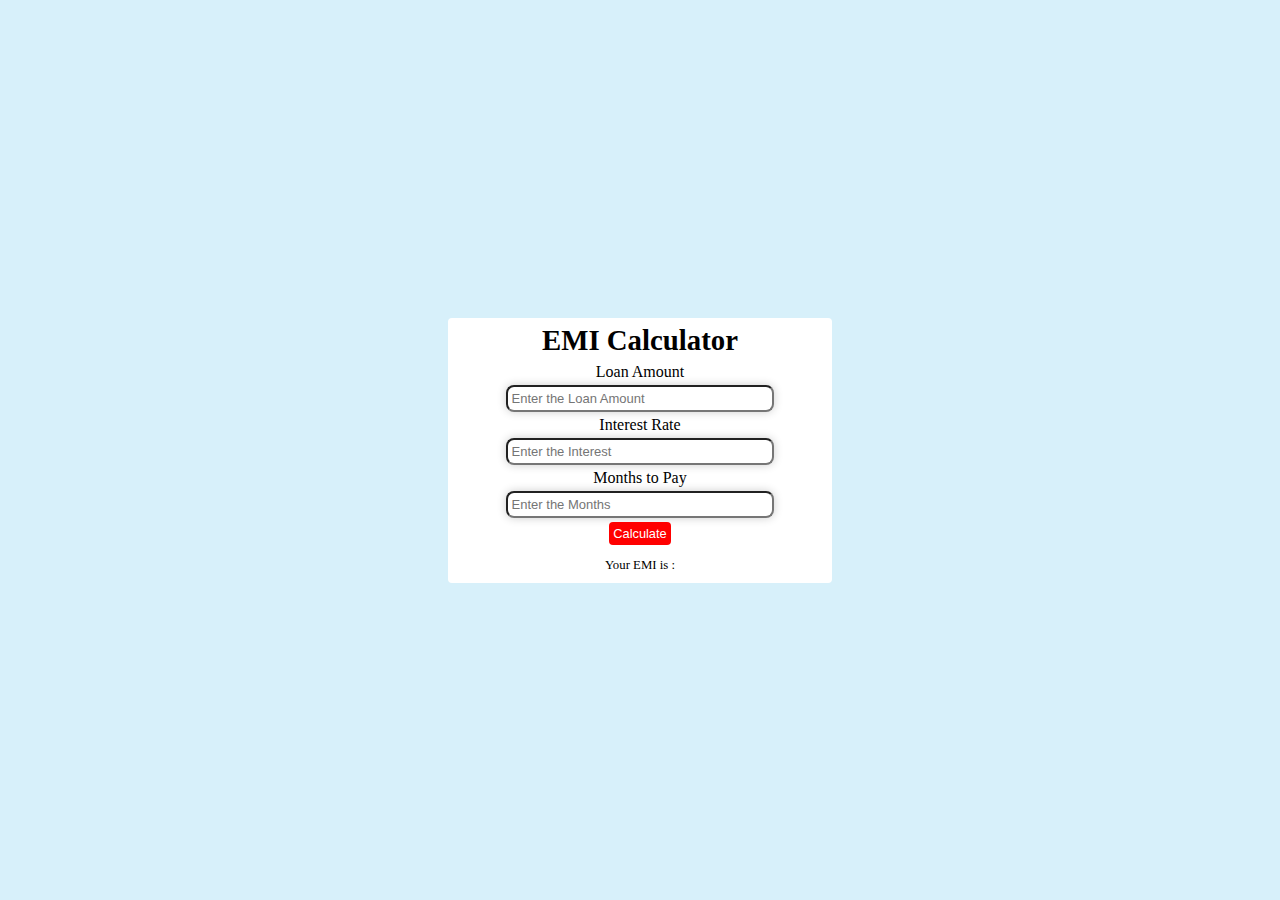
<file: EMICalculator/index.html>
<!DOCTYPE html>
<html lang="en">
<head>
    <meta charset="UTF-8">
    <meta name="viewport" content="width=device-width, initial-scale=1.0">
    <title>EMI Calculator</title>
    <link rel="stylesheet" href="style.css">
</head>
<body>
    <div id="container">
        <div id="header">
            <h2 id="heading">EMI Calculator</h2>
        </div>
        <div id="loan">
            <label for="loan-amount" >Loan Amount</label><br>
            <input type="number" id="loan-amount" placeholder="Enter the Loan Amount">
        </div>
        <div id="interest">
            <label for="interest-rate">Interest Rate</label><br>
            <input type="number" id="interest-rate" placeholder="Enter the Interest">
        </div>
        <div id="months">
            <label for="months-pay" >Months to Pay</label><br>
            <input type="number" id="months-pay" placeholder="Enter the Months">
        </div>
        <div id="btn">
             <button id="cal-btn">Calculate</button>
        </div>
        <div id="display">
           Your EMI is : <span id="amount"></span>
        </div>


    </div>
   
    <script src="script.js"></script>
</body>
</html>
</file>
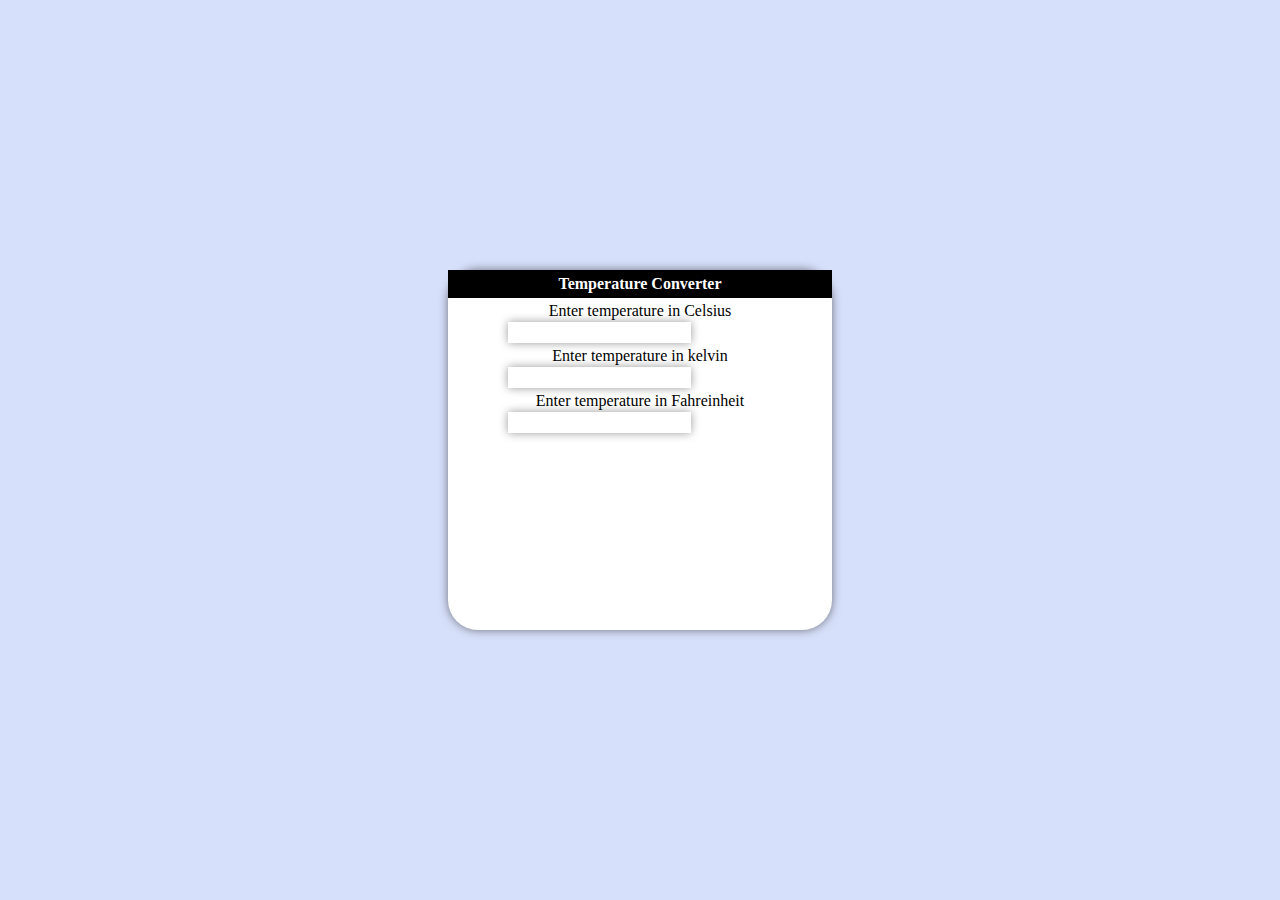
<file: TemperatureConverter/index.html>
<!DOCTYPE html>
<html lang="en">
<head>
    <meta charset="UTF-8">
    <meta name="viewport" content="width=device-width, initial-scale=1.0">
    <title>Temperature Converter</title>
    <link rel="stylesheet" href="style.css">
</head>
<body>

     <div id="container">
        <h4 id="heading">Temperature Converter</h4>
        <label for="celsius">Enter temperature in Celsius</label>
        <input type="number"  id="celsius">
        <br>
        <label for="kelvin">Enter temperature in kelvin</label>
        <input type="number"  id="kelvin">
        <br>
        <label for="fahreinheit">Enter temperature in Fahreinheit</label>
        <input type="number"  id="fahreinheit">
        <br>
     </div>
    <script src="script.js"></script>
    
</body>
</html>
</file>
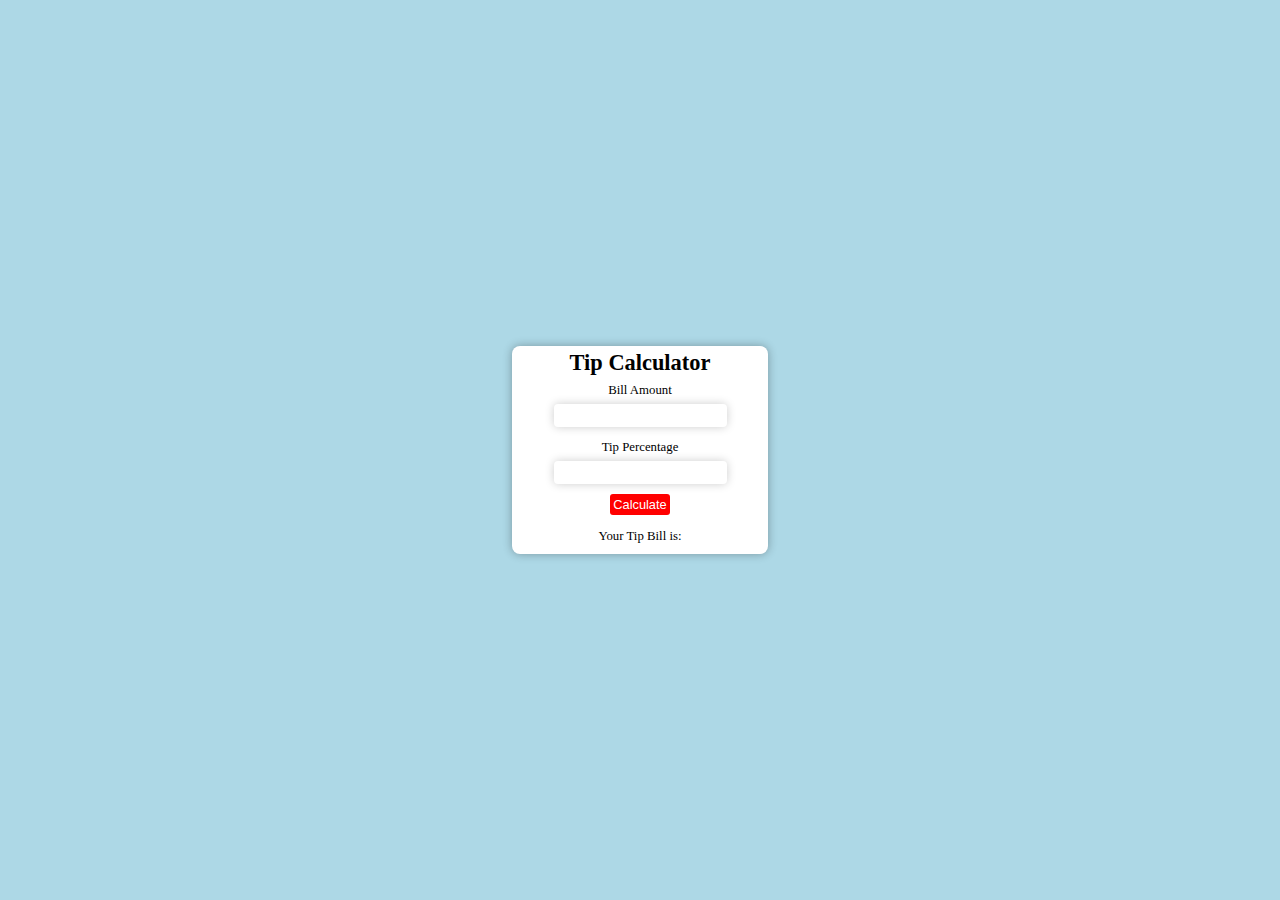
<file: TipCalculator/index.html>
<!DOCTYPE html>
<html lang="en">
<head>
    <meta charset="UTF-8">
    <meta name="viewport" content="width=device-width, initial-scale=1.0">
    <title>Tip Calculator</title>
    <link rel="stylesheet" href="style.css">
</head>
<body>
    <div id="container">
        <div id="header">
            <h2 id="header">Tip Calculator</h2>
        </div>
        <div id="bill">
            <label for="bill-amount">Bill Amount</label><br>
            <input type="number"  id="bill-amount">
        </div>
        <div id="tip">
            <label for="tip-percentage">Tip Percentage</label><br>
            <input type="number"  id="tip-percentage">
        </div>
        <div id="calculate">
            <button id="btn">Calculate</button>
        </div>
        <div id="display">
            Your Tip Bill is: <span id="amount"></span>
        </div>

    </div>
    <script src="script.js"></script>
</body>
</html>
</file>
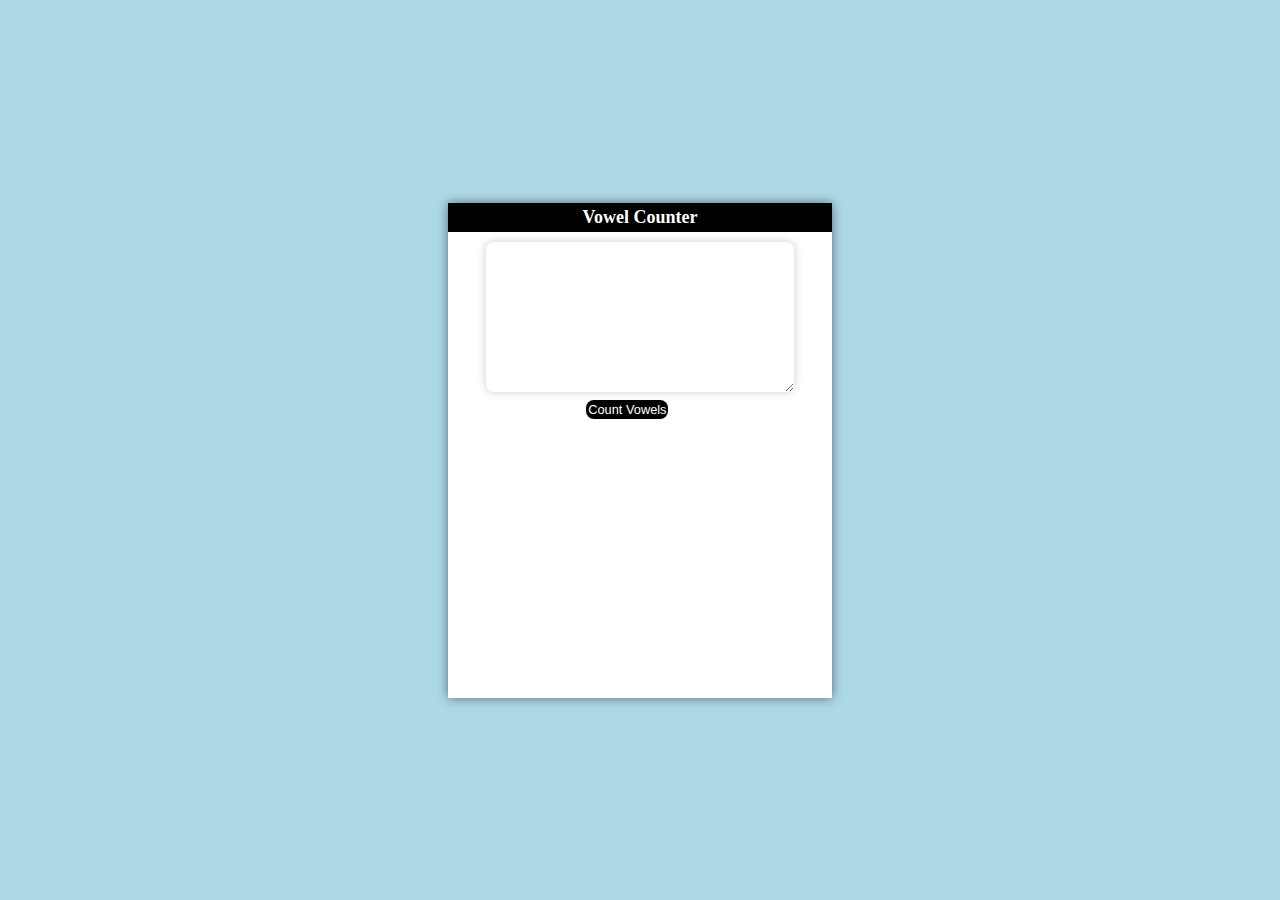
<file: VowelCounter/index.html>
<!DOCTYPE html>
<html lang="en">
<head>
    <meta charset="UTF-8">
    <meta name="viewport" content="width=device-width, initial-scale=1.0">
    <title>Vowel Counter</title>
    <link rel="stylesheet" href="style.css">
</head>
<body>
    <div id="container">
        <h2 id="header">Vowel Counter</h2>
        <textarea  id="textarea" cols="30" rows="10"></textarea>
        <br>
        <button id="count">Count Vowels</button>
        <p id="output-display"></p>
    </div>

    <script src="script.js"></script>
</body>
</html>
</file>
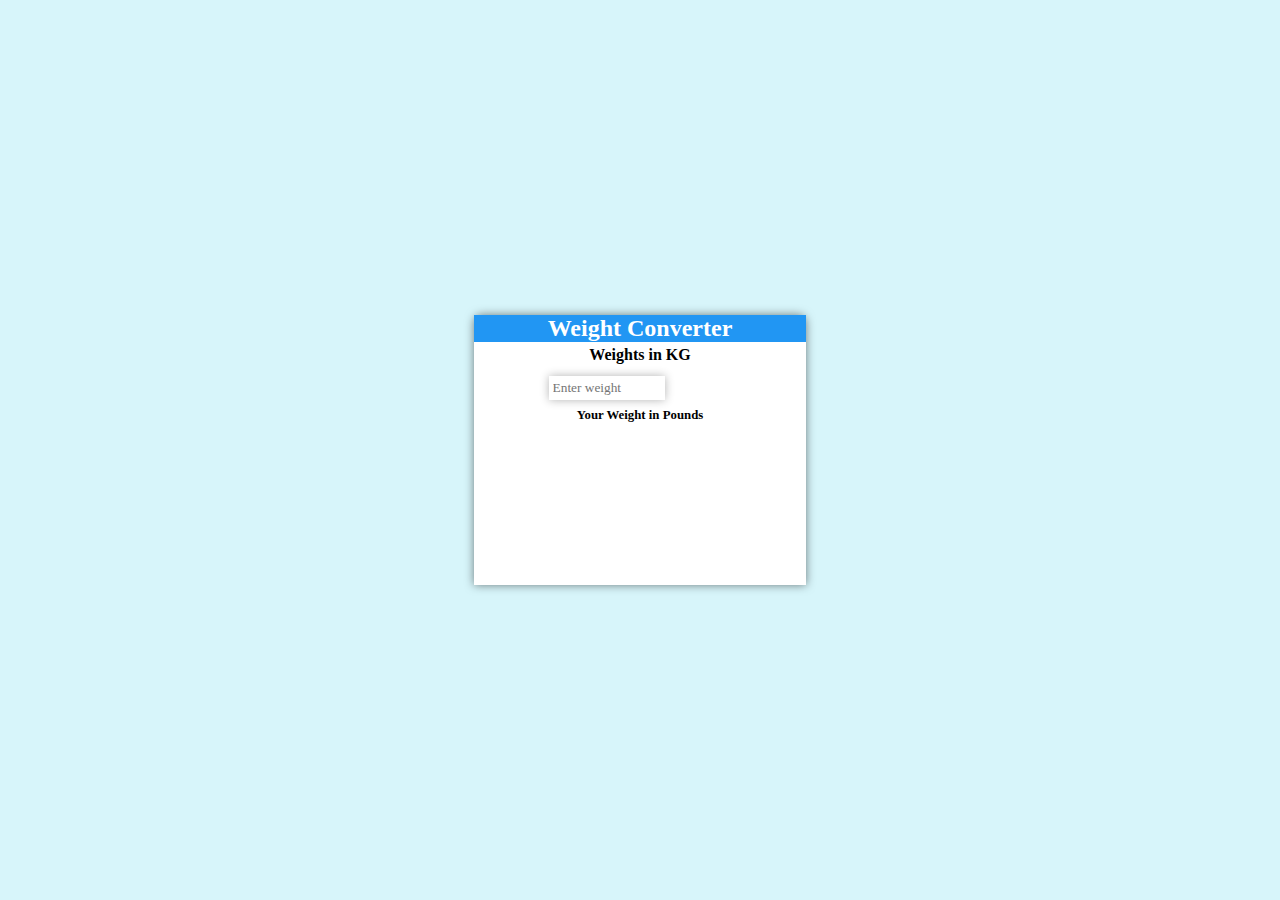
<file: weightConverter/index.html>
<!DOCTYPE html>
<html lang="en">
<head>
    <meta charset="UTF-8">
    <meta name="viewport" content="width=device-width, initial-scale=1.0">
    <title>Weight Converter</title>
    <link rel="stylesheet" href="styles.css">
</head>
<body>
     <div id="weight-container">
        <div id="heading"><h2>Weight Converter</h2></div>
         <h4 id="unit-info">Weights in KG</h4>
         <div id="input">
            <input type="text" name="input" id="input-section" placeholder="Enter weight">
         </div>
        <div id="output">
                <h6 id="prompt">Your Weight in Pounds
                    <br>
                    <p id = "res"></p>
                     </h6>
                
                
                
        </div>
     </div>

    <script src="script.js"></script>
    
</body>
</html>
</file>
<file: EMICalculator/style.css>
*
{
    margin:0;
    padding:0;
    box-sizing: border-box;
}
body
{
    background-color: rgb(215, 240, 250);
    display:flex;
    justify-content: center;
    align-items: center;
    height: 100vh;
}
#container
{
    box-shadow: 0 0 10px rgba(0,0,0,0,4);
    border-radius: 4px;
    width:30%;
    text-align: center;
   background-color: white;
}
#header
{
    margin-top: 4px;
    font-size: 1.2rem;
    padding:2px;
    margin-bottom: 4px;
    text-overflow: hidden;
   
}
#interest-rate,#loan-amount,#months-pay
{
    width:70%;
    padding:2px;
    margin-bottom: 4px;
    font-size: small;
    margin-top: 4px;
    padding: 4px;
   
}
input
{
   border-radius: 8px;
   box-shadow:  0 0 10px rgba(0,0,0,0.2);
}
#cal-btn
{
    
    background-color: red;
    color: white;
    font-size: 0.8rem;
    padding:4px;
    border-radius: 4px;
    border: none;
    margin-bottom: 3px;
}
#display
{
    font-size: 0.8rem;
    padding:10px;
}
</file>
<file: TemperatureConverter/style.css>
*{
    margin:0;
    padding:0;
    box-sizing: border-box;
}
body{
    background-color: rgb(215, 224, 250);
    display: flex;
    align-items: center;
    justify-content: center;
    height: 100vh;
}
#container
{
    box-shadow: 0 0 10px rgba(0,0,0,0.5);
    width:30%;
    height:40vh;
    background-color: white;
    border-radius:  30px;
}
#heading
{
    text-align: center;
    background-color: black;
    color: white;
    font-size: medium;
    padding:5px;
}
label
{
    display: block;
    margin-top: 4px;
    text-align: center;
}
#celsius
{  
    box-shadow: 0  0 10px rgba(0, 0, 0, 0.4);
    margin-top: 2px;
    padding:3px;
    margin-left: 60px;
    border:none;
    outline: none;
}
#kelvin
{
    box-shadow: 0  0 10px rgba(0, 0, 0, 0.4);
    margin-top: 2px;
    padding:3px;
    margin-left: 60px;
    border:none;
    outline: none;
}
#fahreinheit
{   box-shadow: 0  0 10px rgba(0, 0, 0, 0.4);
     margin-top: 2px;
    padding:3px;
    margin-left: 60px;
    border:none;
    outline: none;
}
</file>
<file: TipCalculator/style.css>
*
{
    margin:0;
    padding:0;
    box-sizing:border-box;
}
body{
    background-color: lightblue;
    display: flex;
    justify-content: center;
    align-items:center;
    height:100vh;
}
#container
{
    box-shadow: 0 0  10px rgba(0,0,0,0.3);
    background-color: white;
    width:20%;
    text-align:center;
    border-radius: 8px;


}

#header
{
    font-size: 1.4rem;
    margin-top: 4px;
    margin-bottom: 4px;
    
}
input
{
    font-size: 0.8rem;
    margin-top: 6px;
    margin-bottom: 10px;
    padding:4px;
    box-shadow: 0 0 10px rgba(0,0,0,0.2);
    border:none;
    outline:none;
    border-radius: 4px;
    cursor: pointer;
}
    

label
{
    font-size: 0.8rem;
   
}
#btn
{
    
    background-color: red;
    font-size:0.8rem;
    padding:3px;
    border-radius: 3px;
    color: white;
    border:none;
    margin-bottom: 4px;
    text-align: center;
    cursor:pointer

}
#display
{
    font-size: 0.8rem;
    padding:10px;
}
</file>
<file: VowelCounter/style.css>
*
{
    margin:0;
    padding:0;
    box-sizing: border-box;
}
body
{
    background-color:lightblue;
    display: flex;
    align-items: center;
    justify-content: center;
    height: 100vh;

}
#container
{
    box-shadow:  0 0 10px rgba(0,0,0,0.5);
    width:30%;
    height:55vh;
    background-color: white;
    
}
#header
{
    text-align: center;
    margin-bottom: 2px;
    background-color: black;
    color: white;
    font-size: large;
    padding: 4px;
}
#textarea
{
    margin-left: 10%;
    margin-top: 8px;
    border: none;
    outline: none;
    width: 80%;
    border-radius: 8px;
    box-shadow: 0 0 10px rgba(0, 0, 0, 0.2);
    background-color: white;
}
#count
{
    display: block;
    margin-left: 36%;
    margin-top: 4px;
    background-color: black;
    color: white;
    border: none;
    outline: none;
    padding: 2px;
    font-size:0.8rem;
    border-radius: 8px;
    cursor: pointer;
    
}
#output-display
{
    display: block;
    text-align: center;
    margin-top: 3px;
    padding: 4px;  
}
</file>
<file: weightConverter/styles.css>
*
{
    padding:0;
    margin:0;
    box-sizing: border-box;
    font-family: 'Times New Roman', Times, serif;
}
body
{
    background-color: rgb(215, 245, 250);
    display: flex;
    justify-content: center;
    align-items: center;
    height: 100vh;
}
#weight-container
{
    box-shadow: 0 0 10px rgba(0,0,0,0.5);
    border-radius:  8px 8px 0 0;
    width:26%;
    height:30vh;
    background-color: white;
}
#heading
{
    text-align: center;
    background-color: #2196F3;
    font-size: medium;
    color: white;
    font-weight: bold;
}
#unit-info
{
    text-align: center;
    margin-top:4px;

}
  
#input-section
{
    margin-left: 75px;
    margin-top: 12px;
    width:116px;

}
#output
{
     display: flex;
     justify-content: center;
     align-items: center;
     margin-top: 8px;
}
#res
{
    text-align: center;
}
#input-section
{
    box-shadow: 0 0 10px rgba(0, 0, 0, 0.3);
    outline: none;
    border:none;
    outline:none;
    padding:4px;
}
#prompt
{
    font-size: 0.8rem;
}
</file>
